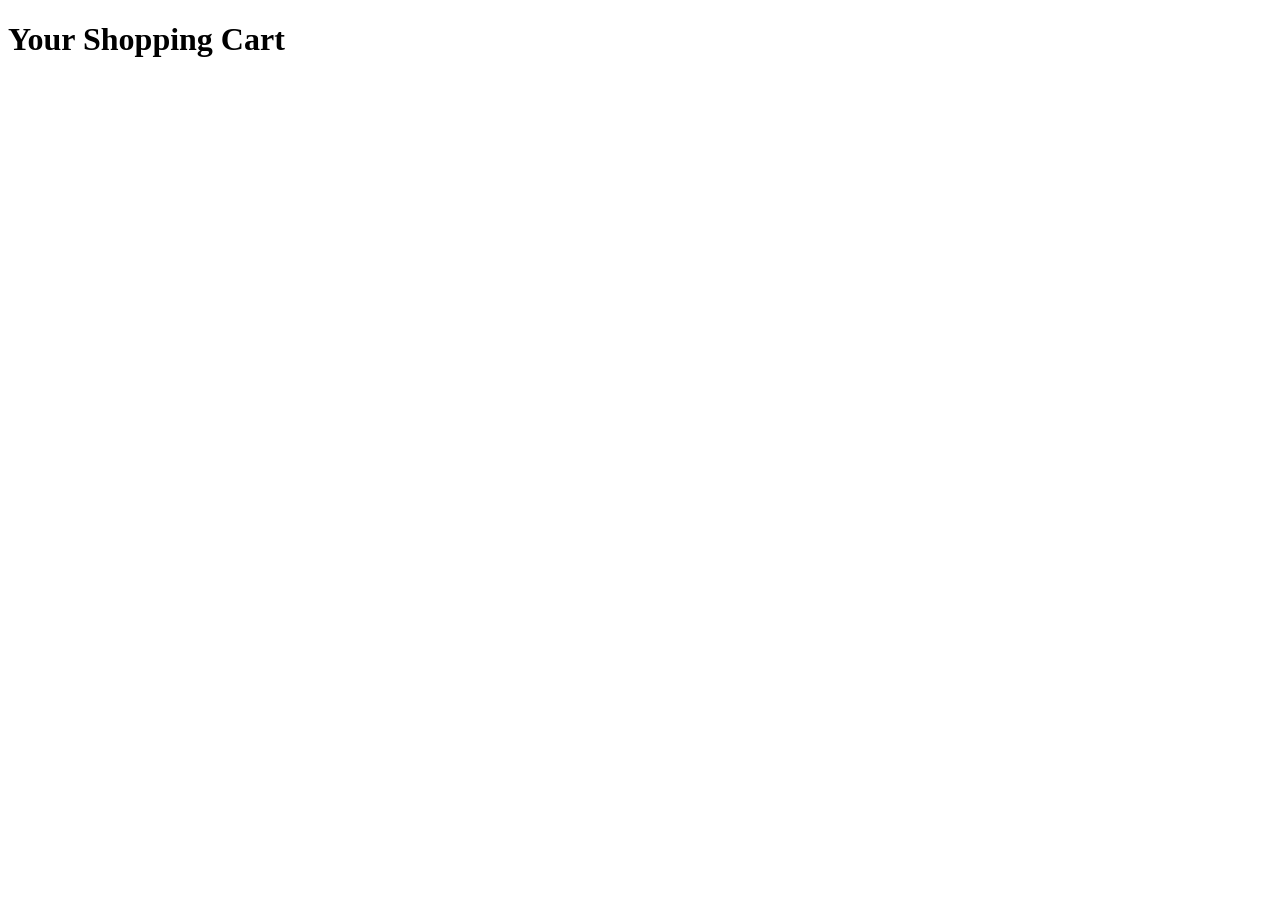
<file: cart.html>
<!DOCTYPE html>
<html lang="en">
<head>
    <meta charset="UTF-8">
    <meta name="viewport" content="width=device-width, initial-scale=1.0">
    <title>Shopping Cart</title>
</head>
<body>
    <h1>Your Shopping Cart</h1>
    <div id="cart-items">
        <!-- Cart items will be displayed here -->
    </div>
</body>
</html>
</file>
